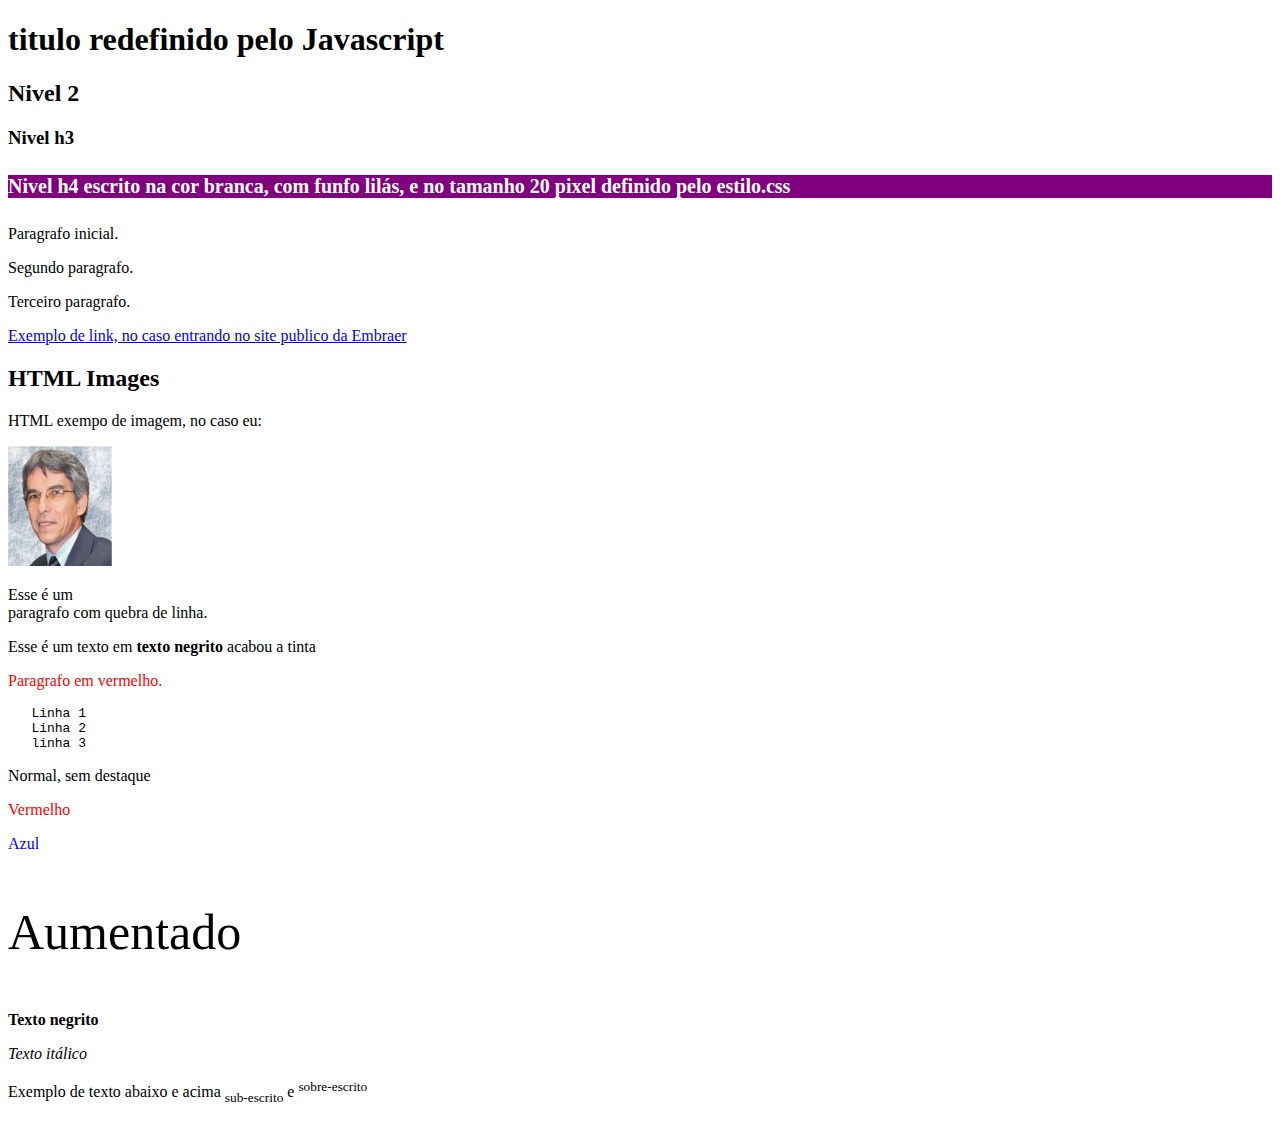
<file: index.html>
<!DOCTYPE html>
<html lang="en">
<head>
    <meta charset="UTF-8">
    <meta name="viewport" content="width=device-width, initial-scale=1.0">
    <title>Document</title>
    <link rel="stylesheet" href="estilo.css">
</head>
<body>
<h1>Cabeçalho da página h1</h1>
<h2>Nivel 2</h2>
<h3>Nivel h3</h3>
<h4>Nivel h4 escrito na cor branca, com funfo lilás, e no tamanho 20 pixel definido pelo estilo.css</h4>
<p>Paragrafo inicial.</p>
<p>Segundo paragrafo.</p>
<p>Terceiro paragrafo.</p>
<a href="http://www.embraer.com">Exemplo de link, no caso entrando no site publico da Embraer</a>
<h2>HTML Images</h2>
<p>HTML exempo de imagem, no caso eu:</p>
<img src="wgonsale.jpg" width="104" height="120">
<p>Esse é um <br> paragrafo com quebra de linha.</p>
<p>Esse é um texto em <b>texto negrito</b> acabou a tinta</p>
<p style="color:red;">Paragrafo em vermelho.</p>
<pre>
   Linha 1
   Linha 2
   linha 3
</pre>
<p>Normal, sem destaque</p>
<p style="color:red;">Vermelho</p>
<p style="color:blue;">Azul</p>
<p style="font-size:50px;">Aumentado</p>
<p><b>Texto negrito</b></p>
<p><i>Texto itálico</i></p>
<p>Exemplo de texto abaixo e acima <sub> sub-escrito</sub> e <sup>sobre-escrito</sup></p>
<script src="javascript.js"></script>
</body>
</html>
</file>
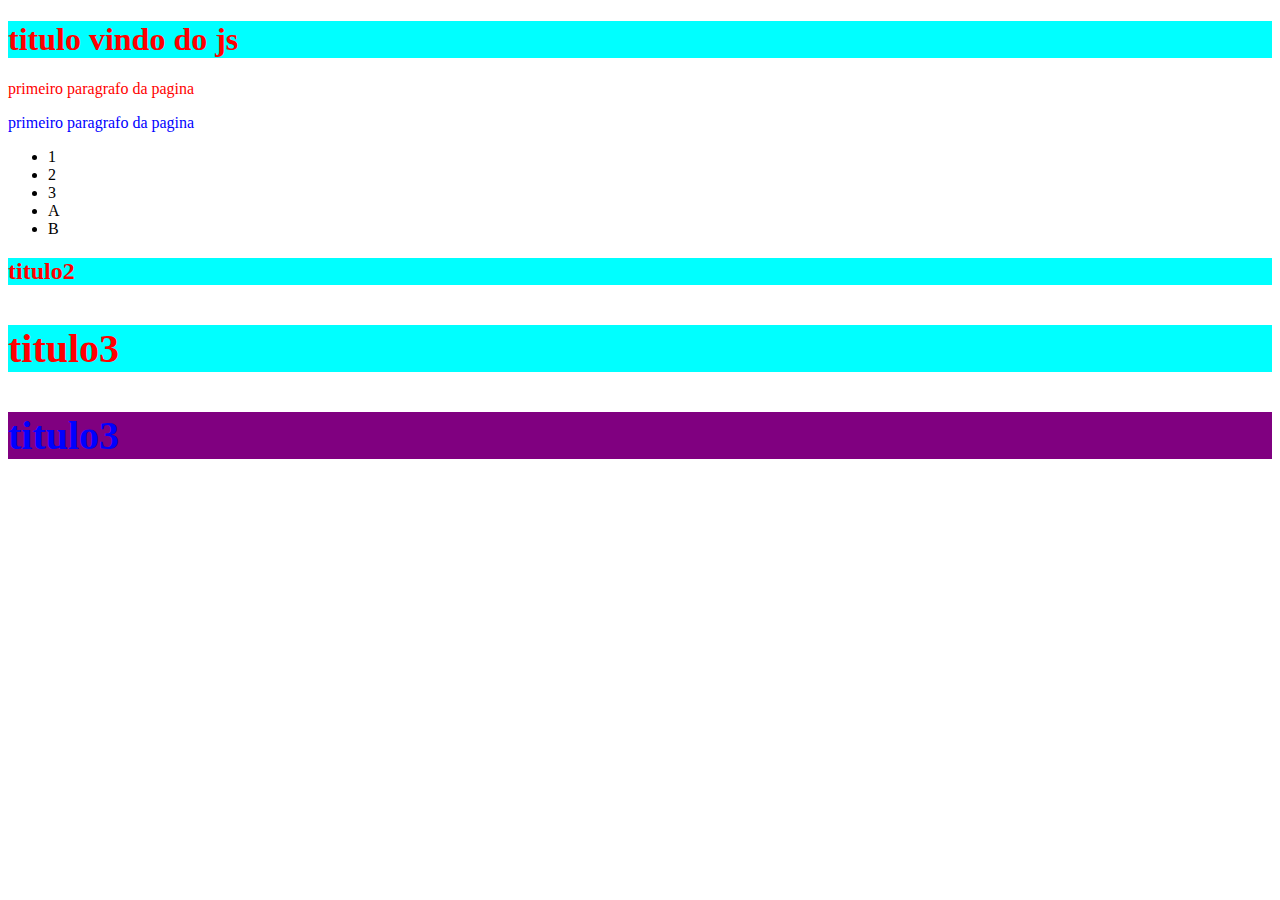
<file: CSSTeste/index.html>
<!DOCTYPE html>
<html lang="en">

<head>
    <meta charset="UTF-8">
    <meta name="viewport" content="width=device-width, initial-scale=1.0">
    <title>Document</title>
    <link rel="stylesheet" href="estilo.css">
</head>

<body>
    <h1 class="titulo">titulo1 </h1>
    <div class="grupo">
        <p id="paragrafo">primeiro paragrafo da pagina</p>
        <p>primeiro paragrafo da pagina</p>
    </div>
    <ul>
        <li>1</li>
        <li>2</li>
        <li>3</li>
        <li>A</li>
        <li>B</li>
    </ul>
    <h2 class="titulo">titulo2</h2>
    <h3 class="titulo">titulo3</h3>
    <h3>titulo3</h3>
    <script>
        console.log("verificando interação com javascript")
    </script>
    <script src="testejavascript.js">
    </script>
</body>
</html>
</file>
<file: estilo.css>
.titulo {
    color: red;
    background-color: aqua;
}

h4 {
    color: white;
    font-size: 20px;
    background-color: purple;
}

#paragrafo {
    color: red;
}

.grupo p {
    color: blue;
}
</file>
<file: CSSTeste/estilo.css>
.titulo {
    color: red;
    background-color: aqua;
}

h3 {
    color: blue;
    font-size: 40px;
    background-color: purple;
}

#paragrafo {
    color: red;
}

.grupo p {
    color: blue;
}
</file>
